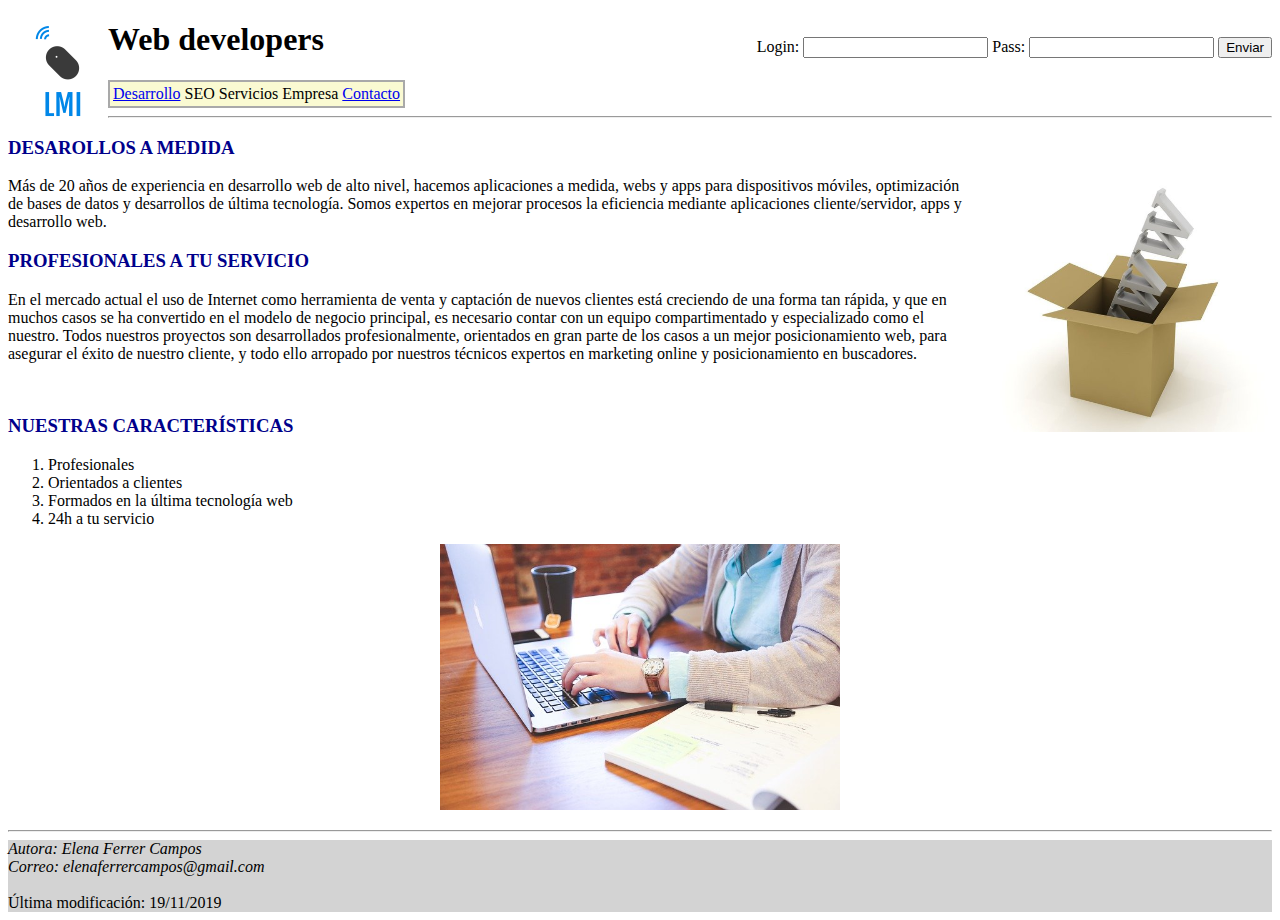
<file: index.html>
<!DOCTYPE html>
<html lang="es">
<head>
    <meta charset="UTF-8">
    <meta name="viewport" content="width=device-width, initial-scale=1.0">
    <meta http-equiv="X-UA-Compatible" content="ie=edge">
    <title> Web Developers </title>
    <link rel="stylesheet" href="estilos.css">
</head>
<body>
    <header> <!-- cabecera de la página web-->
             <img src="img/logo.png" alt="logo web developers" title ="logo" width="100px" height="100px" class="uno">
             <form>
        
                    <p class="usu"> <!-- LOS ATRIBUTOS SON OBLIGATORIOS PORQUE NO PUEDES INICIAR SESION SOLO CON TU USUARIO O SOLO CON TU CONTRASEÑA-->
                        Login: 
                        <input type="text" name="login"  required>
                        Pass:
                        <input type="password" name ="contraseña" required>
                        <!-- SE ENVIA ESTE MENSAJE YA QUE EL BOTON NO LLEVA A NINGUNA OTRA PAGINA-->
                        <input type="button" onclick="mensaje('Lamentamos las molestias, la página aún no tiene esa función')" value="Enviar">
                    </p>
                </form>
             <h1> Web developers </h1>
        
        <table class ="principal">
            <tbody> 
               <td>
                <a href="desarrollo.html"> Desarrollo </a>
               </td>
               <td>
                    SEO
               </td> 
               <td>
                   Servicios
               </td>
               <td>
                   Empresa
               </td>
               <td>
                   <a href="contacto.html"> Contacto </a>
               </td>
            </tbody>
        </table>
    </header>
    <hr>
    <main> <!-- LA PARTE MÁS IMPORTANTE DE LA PÁGINA WEB-->
        <section>
            <h3> DESAROLLOS A MEDIDA </h3>
            <img src="img/box.jpg" alt="caja" title ="caja" width="300px" height="255px" class="dos">
            <p> Más de 20 años de experiencia en desarrollo web de alto nivel, hacemos aplicaciones a medida, webs y apps para dispositivos móviles, optimización de bases de datos y desarrollos de última tecnología. Somos expertos en mejorar procesos la eficiencia mediante aplicaciones cliente/servidor, apps y desarrollo web. 
            <br>
            <h3>PROFESIONALES A TU SERVICIO </h3>
            <p> En el mercado actual el uso de Internet como herramienta de venta y captación de nuevos clientes está creciendo de una forma tan rápida, y que en muchos casos se ha convertido en el modelo de negocio principal, es necesario contar con un equipo compartimentado y especializado como el nuestro. Todos nuestros proyectos son desarrollados profesionalmente, orientados en gran parte de los casos a un mejor posicionamiento web, para asegurar el éxito de nuestro cliente, y todo ello arropado por nuestros técnicos expertos en marketing online y posicionamiento en buscadores. </p>
            <br>
            <h3> NUESTRAS CARACTERÍSTICAS </h3>
            <ol>
                <li> Profesionales </li>
                <li> Orientados a clientes </li>
                <li> Formados en la última tecnología web </li>
                <li> 24h a tu servicio </li>
            </ol>
            </p>
            <p class="tres">
            <img src="img/student.jpg" alt="estudiante" title ="persona con pc" width ="400px" alt="150px" class="tres">
            </p>

        </section>
    </main>
    <hr>
    <footer class="color"> <!-- LA PARTE FINAL DE LA PÁGINA CON INFORMACION SOBRE EL AUTOR Y SU CONTACTO-->
        <address>
            Autora: Elena Ferrer Campos <br>
            Correo: elenaferrercampos@gmail.com
        </address> <br>
        Última modificación: 19/11/2019
    </footer> 
    <!--LO QUE PERMITE QUE SE ENVÍE EL MENSAJE-->
    <script>  
            function mensaje(texto) {
              alert(texto);
            }
          </script>
</body>
</html>
</file>
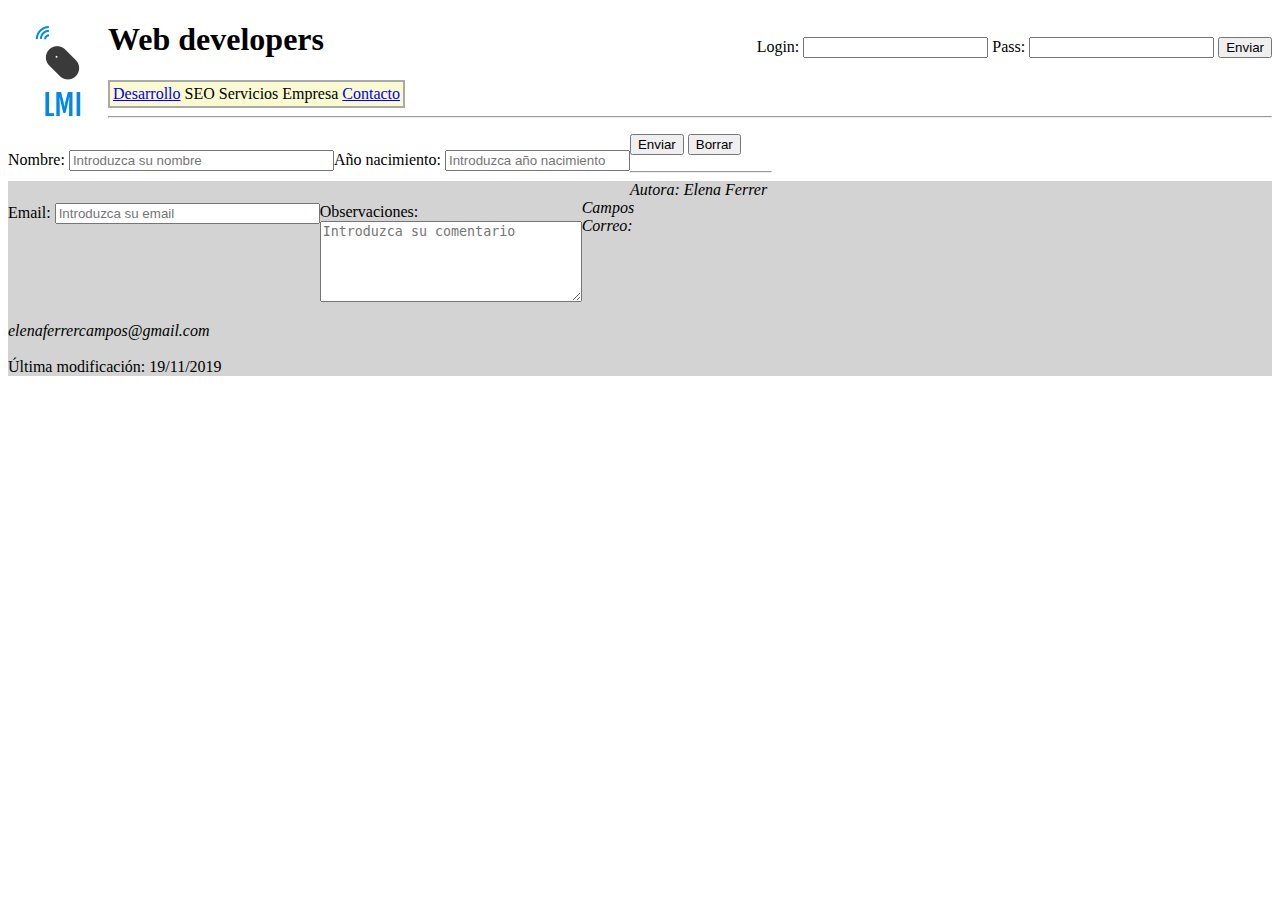
<file: contacto.html>
<!DOCTYPE html>
<html lang="es">
<head>
    <meta charset="UTF-8">
    <meta name="viewport" content="width=device-width, initial-scale=1.0">
    <meta http-equiv="X-UA-Compatible" content="ie=edge">
    <title>Contacto</title>
    <link rel="stylesheet" href="estilos.css">
</head>
<body>
        <header> <!-- cabecera de la página web-->
                <p><a href="index.html"> <img src="img/logo.png" alt="logo web developers" title ="logo" width="100px" height="100px" class="uno"> </a></p> 
                <form>
                        <p class="usu"> <!-- LOS ATRIBUTOS SON OBLIGATORIOS PORQUE NO PUEDES INICIAR SESION SOLO CON TU USUARIO O SOLO CON TU CONTRASEÑA-->
                               Login: 
                               <input type="text" name="login"  required>
                               Pass:
                               <input type="password" name ="contraseña" required>
                                <!-- SE ENVIA ESTE MENSAJE YA QUE EL BOTON NO LLEVA A NINGUNA OTRA PAGINA-->
                            <input type="button" onclick="mensaje('Lamentamos las molestias, la página aún no tiene esa función')" value="Enviar">
                           </p>
                       </form>
                <h1> Web developers </h1>
                
            <table class ="principal">
                <tbody> 
                   <td>
                    <a href="desarrollo.html"> Desarrollo </a>
                   </td>
                   <td>
                        SEO
                   </td> 
                   <td>
                       Servicios
                   </td>
                   <td>
                       Empresa
                   </td>
                   <td>
                       <a href="contacto.html"> Contacto </a>
                   </td>
                </tbody>
            </table>
        </header>
        <hr>
        <main> <!--LA PARTE MÁS IMPORTANTE DE LA PÁGINA WEB-->
                <p class="usu">
                        <iframe src="https://www.google.com/maps/embed?pb=!1m18!1m12!1m3!1d3080.0580051903476!2d-0.39040358463267943!3d39.46801827948676!2m3!1f0!2f0!3f0!3m2!1i1024!2i768!4f13.1!3m3!1m2!1s0xd604f46da4855e1%3A0x9c6c795bc92d164e!2sInstituto%20de%20Educaci%C3%B3n%20Secundaria%20Abastos!5e0!3m2!1ses!2ses!4v1574154380199!5m2!1ses!2ses" width="500" height="400" frameborder="0" style="border:0;" allowfullscreen=""></iframe>
                </p> 
             <form> <!-- NOMBRE, AÑO DE NACIMIENTO E EMAIL SON REQUIRED PARA SABER QUIEN ES LA PERSONA QUE MANDA LA INFORMACIÓN-->
                    
                <p class="izq">Nombre: <input type="text" name="nombre" size ="30" placeholder="Introduzca su nombre" required></p> 
                <p class="izq">Año nacimiento: <input type="number" name="anyonacimiento" min="1900" placeholder="Introduzca año nacimiento" required> </p>  
                <!-- AÑO DE NACIMIENTO EMPIEZA EN 1900 PARA PONER UN NÚMERO MULTIPLO DE 10 A LA PAR QUE REALISTA YA QUE HAY MUY POCAS PERSONAS NACIDAS ANTES DE 1900 QUE SIGAN VIVAS-->
                <p class="izq">Email: <input type="email" name="correoelectronico" size="30" placeholder="Introduzca su email" required></p>  
                <p class="izq">Observaciones: <br> <textarea name="Observaciones" rows="5" cols="30" placeholder="Introduzca su comentario"></textarea>
                <p>
                    <input type="submit" value="Enviar">
                    <input type="reset" value="Borrar">
                </p> 
             </form>   

            
           
               
            
        </main>
        <hr>
       <footer class="color"> <!-- LA PARTE FINAL DE LA PÁGINA CON INFORMACION SOBRE EL AUTOR Y SU CONTACTO-->
           <address>
               Autora: Elena Ferrer Campos <br>
               Correo: elenaferrercampos@gmail.com
           </address> <br>
           Última modificación: 19/11/2019
       </footer>
       <!--LO QUE PERMITE QUE SE ENVÍE EL MENSAJE-->
    <script>  
            function mensaje(texto) {
              alert(texto);
            }
          </script>
    
</body>
</html>
</file>
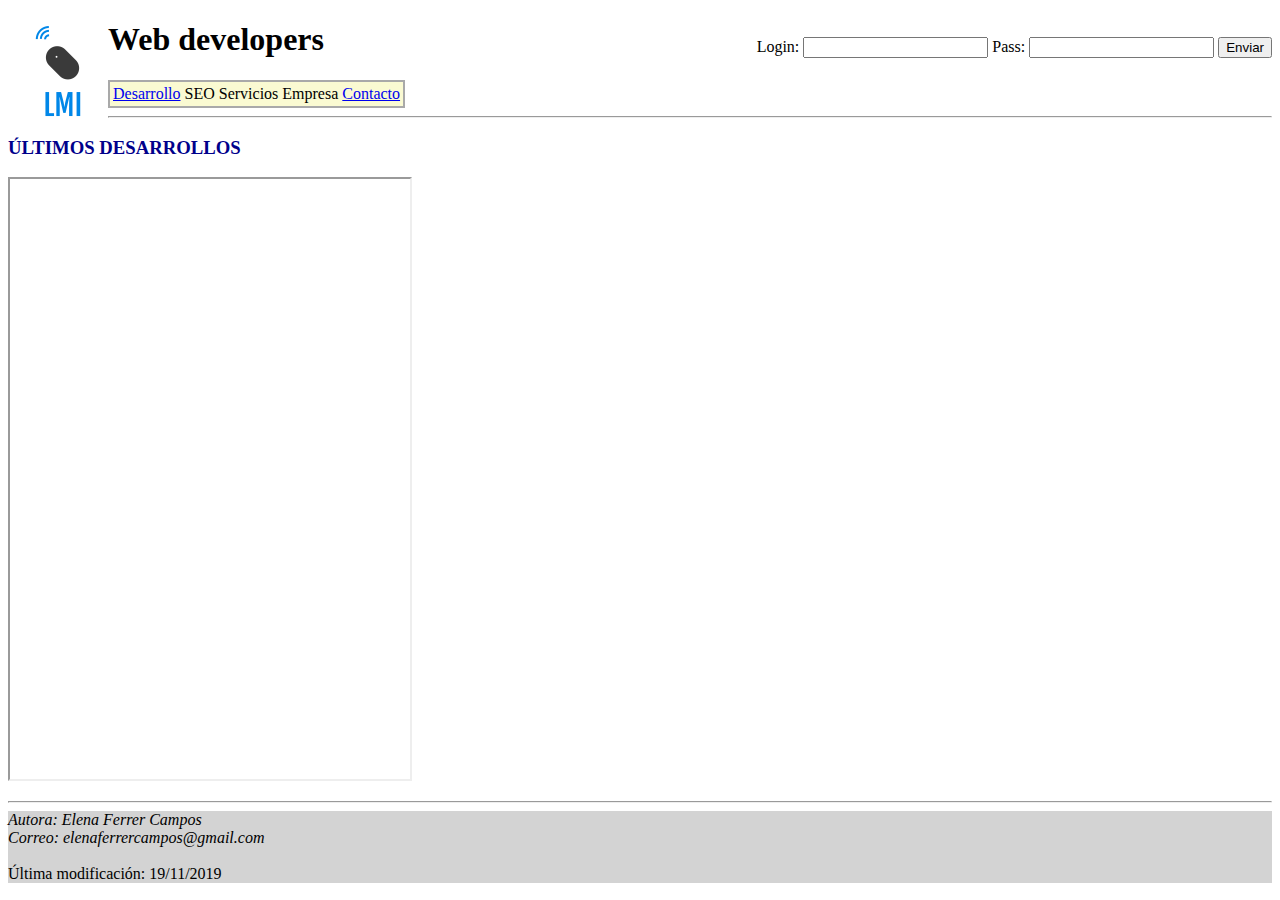
<file: desarrollo.html>
<!DOCTYPE html>
<html lang="es">
<head>
    <meta charset="UTF-8">
    <meta name="viewport" content="width=device-width, initial-scale=1.0">
    <meta http-equiv="X-UA-Compatible" content="ie=edge">
    <title>Desarrollo</title>
    <link rel="stylesheet" href="estilos.css">
</head>
<body>
        <header> <!-- cabecera de la página web-->
               <p><a href="index.html"> <img src="img/logo.png" alt="logo web developers" title ="logo" width="100px" height="100px" class="uno"> </a></p> 
               <form>
           
                    <p class="usu"> <!-- LOS ATRIBUTOS SON OBLIGATORIOS PORQUE NO PUEDES INICIAR SESION SOLO CON TU USUARIO O SOLO CON TU CONTRASEÑA-->
                        Login: 
                        <input type="text" name="login"  required>
                        Pass:
                        <input type="password" name ="contraseña" required>
                         <!-- SE ENVIA ESTE MENSAJE YA QUE EL BOTON NO LLEVA A NINGUNA OTRA PAGINA-->
                         <input type="button" onclick="mensaje('Lamentamos las molestias, la página aún no tiene esa función')" value="Enviar">
                    </p>
                </form>
               <h1> Web developers </h1>
            
           <table class ="principal">
               <tbody> 
                  <td>
                   <a href="desarrollo.html"> Desarrollo </a>
                  </td>
                  <td>
                       SEO
                  </td> 
                  <td>
                      Servicios
                  </td>
                  <td>
                      Empresa
                  </td>
                  <td>
                      <a href="contacto.html"> Contacto </a>
                  </td>
               </tbody>
           </table>
       </header>
       <hr>
       <main> <!-- LA PARTE MÁS IMPORTANTE DE LA PÁGINA WEB-->
         <p>
            <h3> ÚLTIMOS DESARROLLOS </h3>
            <!-- AQUÍ VEMOS LA PÁGINA WEB DEL IES ABASTOS -->
            <iframe src ="http://mestreacasa.gva.es/web/iesabastos"
            style="width: 400px; height:600px;">
            </iframe>
         </p>
       </main> <hr>
       <footer class="color"> <!-- LA PARTE FINAL DE LA PÁGINA CON INFORMACION SOBRE EL AUTOR Y SU CONTACTO-->
           <address>
               Autora: Elena Ferrer Campos <br>
               Correo: elenaferrercampos@gmail.com
           </address> <br>
           Última modificación: 19/11/2019
       </footer>
       <!--LO QUE PERMITE QUE SE ENVÍE EL MENSAJE-->
    <script>  
            function mensaje(texto) {
              alert(texto);
            }
          </script>
    
</body>
</html>
</file>
<file: estilos.css>
img.uno {
    float: left;
}

p.usu{
    float: right;
}

p.izq{
    float: left;
}

table.principal {
    background-color:lightgoldenrodyellow;
    border: darkgrey 2px solid;
    
}
td{
    border-right-color: darkgrey 2px solid;
}

h3 {
    color: darkblue;
}

img.dos{
    float: right;
}

p.tres {
     text-align: center;

}
footer.color{
    background-color: lightgray;
}
</file>
